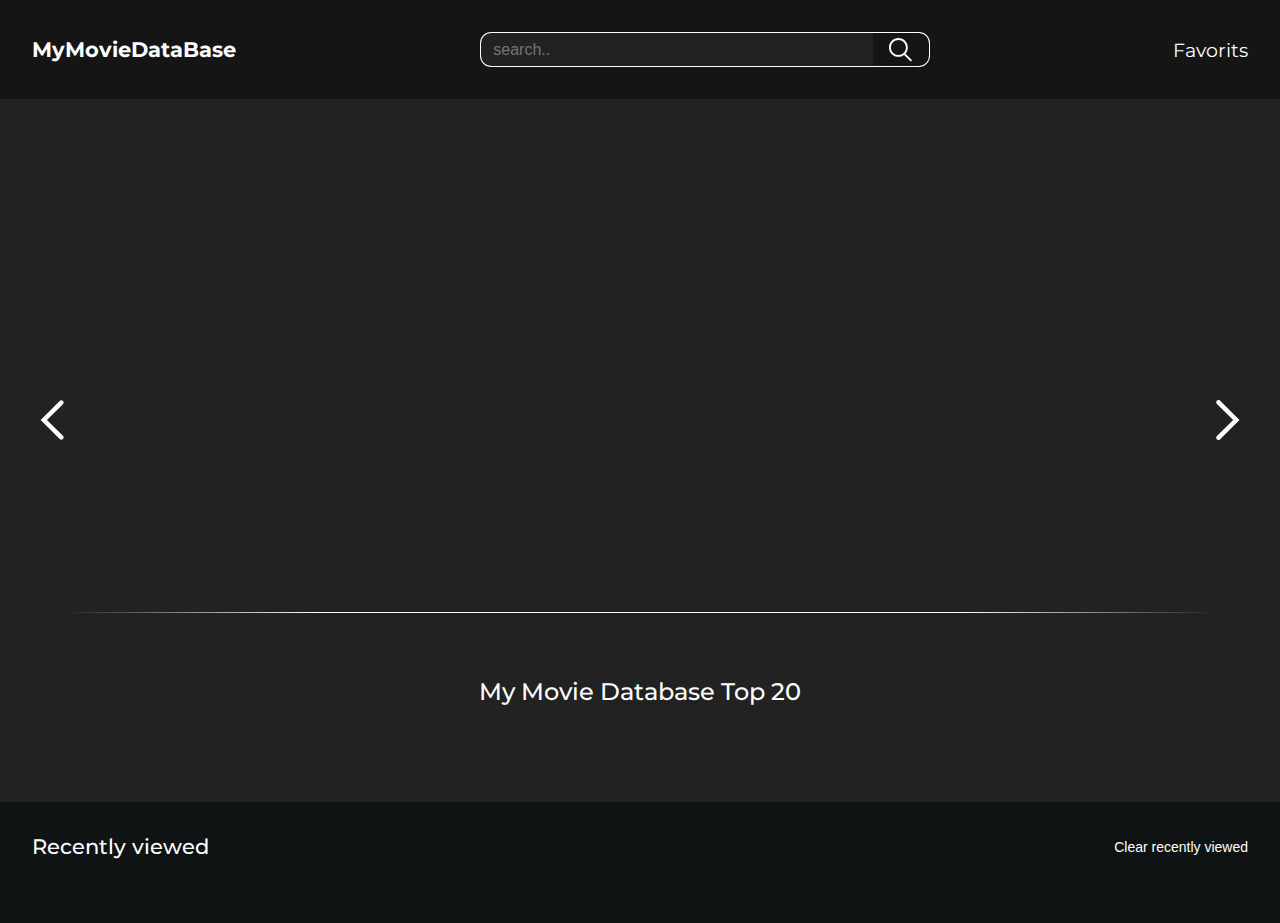
<file: index.html>
<!DOCTYPE html>
<html lang="en">

<head>
    <meta charset="UTF-8">
    <meta name="viewport" content="width=device-width, initial-scale=1.0">
    <title> MyMovieDatabase </title>
    <link rel="icon" type="image/x-icon" href="./icons/Logo-small.svg">
    <link rel="stylesheet" href="style.css">
</head>

<body>
    <header class="header">
        <div class="wrapper">
            <section class="header__container">
                <a class="header__logo" href="index.html">
                    <h1 class="header__logo-text"> MyMovieDataBase </h1>
                </a>
                <form class="header__form-container">
                    <input autocomplete="off" type="search" id="searchMovie" class="header__search-bar"
                        placeholder="search..">
                    <button class="header__search-btn" id="searchBtn"> <img src="./icons/search.svg"
                            alt="search icon"></button>
                    <div class="header__options-container"></div>
                </form>
                <a href="./favorit.html" class="header__favorit-menu"> <img class="header__favorit-star"
                        src="./icons/favorite-fill.svg" alt="favorit menu icon"> Favorits </a>
            </section>
        </div>
    </header>
    <main>
        <div class="wrapper">
            <section class="trailers">
                <img src="./icons/arrow-left.svg" alt="left navigation arrow"
                    class="trailers__arrow trailers__arrow--left" data-direction="left">
                <img src="./icons/arrow-right.svg" alt="right navigation arrow"
                    class="trailers__arrow trailers__arrow--right" data-direction="right">
                <section class="trailers__container"></section>
            </section>
            <section class="top-movies">
                <h2 class="top-movies__section-title"> My Movie Database Top 20 </h2>
                <section class="top-movies__card-container"></section>
            </section>
        </div>
    </main>
    <footer class="footer">
        <div class="wrapper">
            <article class="footer__container">
                <section class="footer__text-container">
                    <h2 class="footer__title"> Recently viewed </h2>
                    <button class="footer__clear-btn"> Clear recently viewed </button>
                </section>
                <section class="footer__recent-grid">

                </section>
            </article>
        </div>
    </footer>
    <script type="module" src="./scripts/app.js"></script>
</body>

</html>
</file>
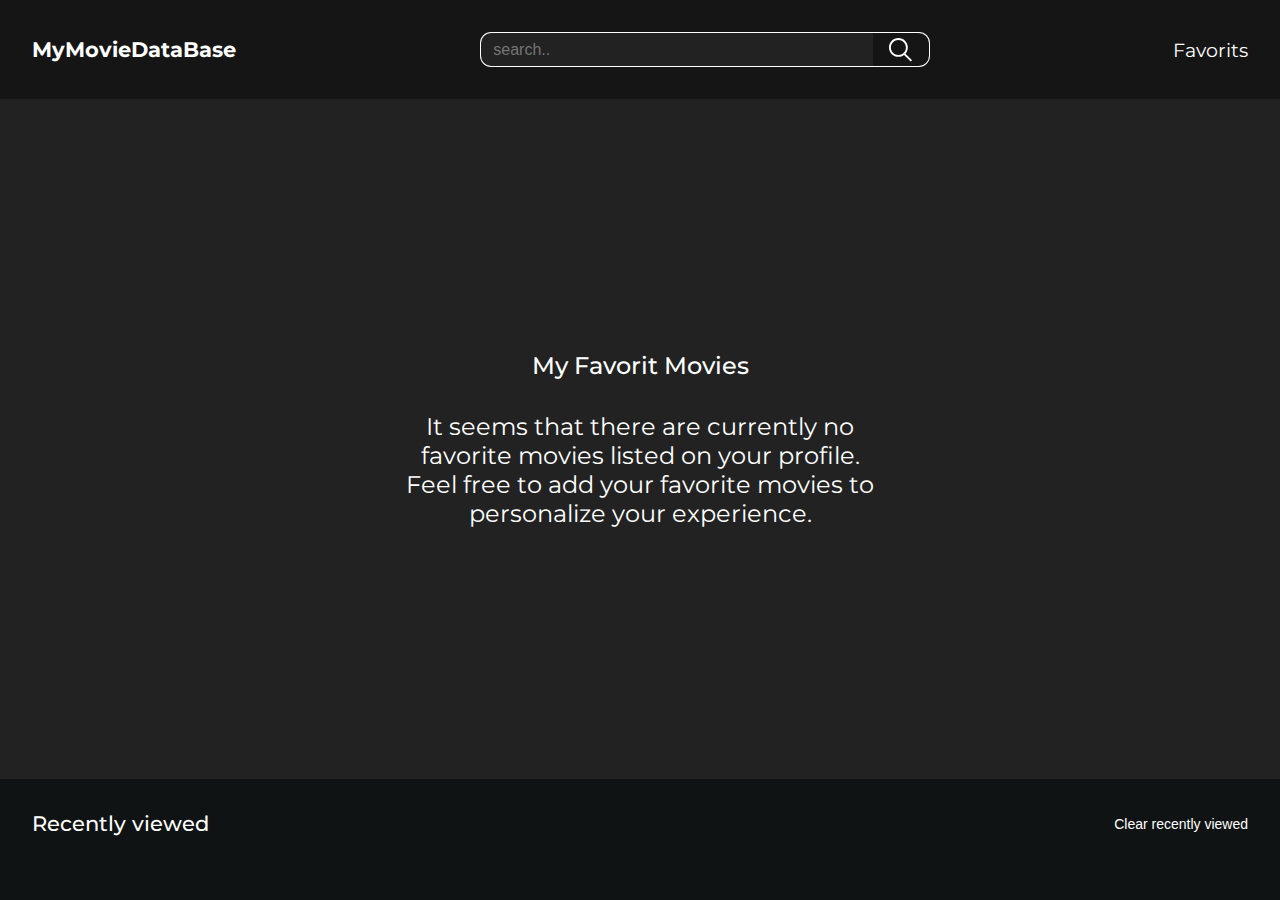
<file: favorit.html>
<!DOCTYPE html>
<html lang="en">

<head>
    <meta charset="UTF-8">
    <meta name="viewport" content="width=device-width, initial-scale=1.0">
    <title> MyMovieDatabase </title>
    <link rel="icon" type="image/x-icon" href="./icons/Logo-small.svg">
    <link rel="stylesheet" href="style.css">
</head>

<body>
    <header class="header">
        <div class="wrapper">
            <section class="header__container">
                <a class="header__logo" href="index.html">
                    <h1 class="header__logo-text"> MyMovieDataBase </h1>
                </a>
                <form class="header__form-container">
                    <input autocomplete="off" type="search" id="searchMovie" class="header__search-bar"
                        placeholder="search..">
                    <button class="header__search-btn" id="searchBtn"> <img src="./icons/search.svg"
                            alt="search icon"></button>
                    <div class="header__options-container"></div>
                </form>
                <a href="./favorit.html" class="header__favorit-menu"> <img class="header__favorit-star"
                        src="./icons/favorite-fill.svg" alt="favorit menu icon"> Favorits </a>
            </section>
        </div>
    </header>
    <main>
        <div class="wrapper">
            <section class="movies">
                <h2 class="movies__section-title"> My Favorit Movies </h2>
                <section class="movies__card-container"></section>
            </section>
        </div>
    </main>
    <footer class="footer">
        <div class="wrapper">
            <article class="footer__container">
                <section class="footer__text-container">
                    <h2 class="footer__title"> Recently viewed </h2>
                    <button class="footer__clear-btn"> Clear recently viewed </button>
                </section>
                <section class="footer__recent-grid">

                </section>
            </article>
        </div>
    </footer>
    <script type="module" src="./scripts/app.js"></script>
</body>

</html>
</file>
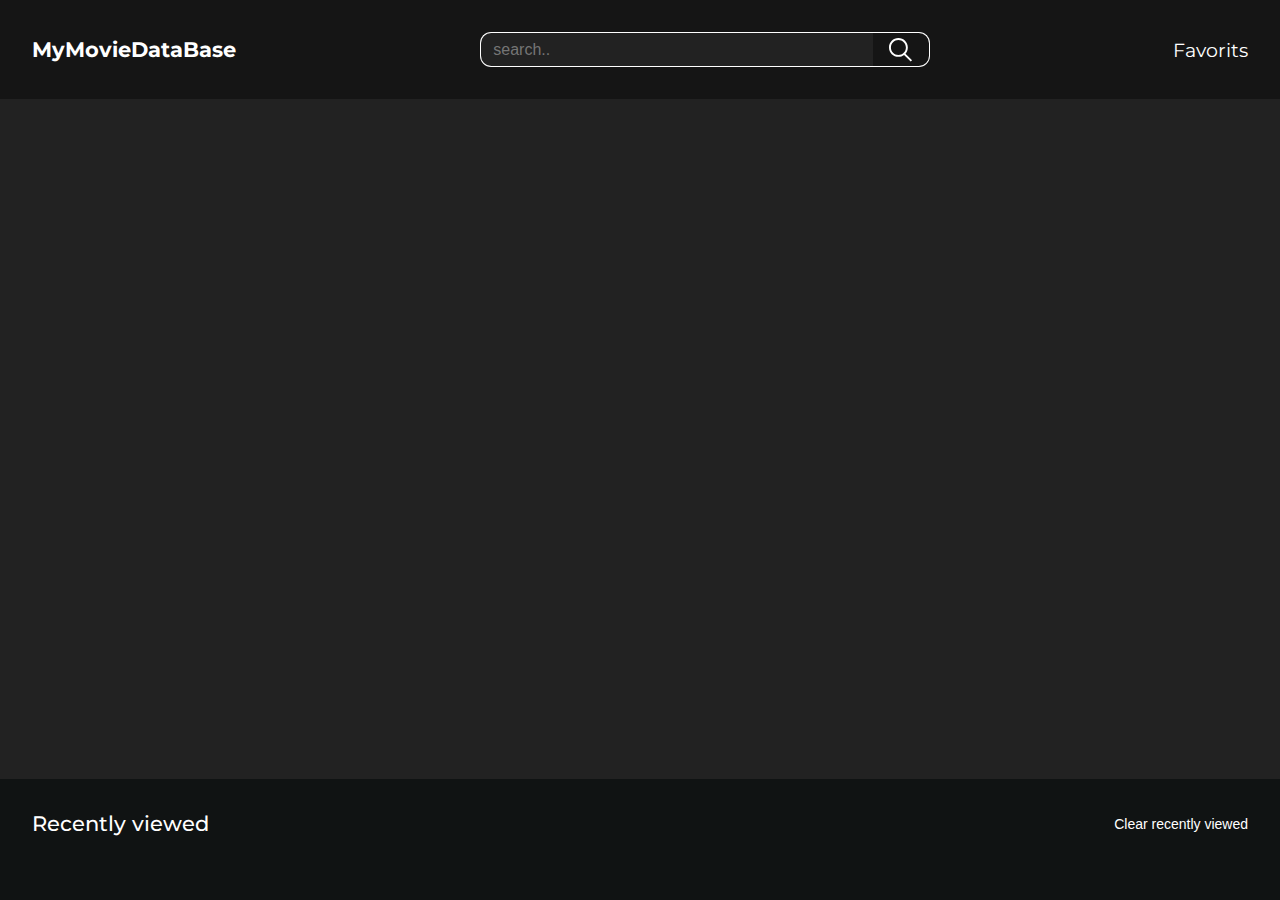
<file: movie.html>
<!DOCTYPE html>
<html lang="en">

<head>
    <meta charset="UTF-8">
    <meta name="viewport" content="width=device-width, initial-scale=1.0">
    <title> MyMovieDatabase </title>
    <link rel="icon" type="image/x-icon" href="./icons/Logo-small.svg">
    <link rel="stylesheet" href="style.css">
</head>

<body>
    <header class="header">
        <div class="wrapper">
            <section class="header__container">
                <a class="header__logo" href="index.html">
                    <h1 class="header__logo-text"> MyMovieDataBase </h1>
                </a>
                <form class="header__form-container">
                    <input autocomplete="off" type="search" id="searchMovie" class="header__search-bar"
                        placeholder="search..">
                    <button class="header__search-btn" id="searchBtn"> <img src="./icons/search.svg"
                            alt="search icon"></button>
                    <div class="header__options-container"></div>
                </form>
                <a href="./favorit.html" class="header__favorit-menu"> <img class="header__favorit-star"
                        src="./icons/favorite-fill.svg" alt="favorit menu icon"> Favorits </a>
            </section>
        </div>
    </header>
    <main>
        <div class="wrapper">
            <section class="movie-information"></section>
        </div>
    </main>
    <footer class="footer">
        <div class="wrapper">
            <article class="footer__container">
                <section class="footer__text-container">
                    <h2 class="footer__title"> Recently viewed </h2>
                    <button class="footer__clear-btn"> Clear recently viewed </button>
                </section>
                <section class="footer__recent-grid">

                </section>
            </article>
        </div>
    </footer>
    <script type="module" src="./scripts/app.js"></script>
</body>

</html>
</file>
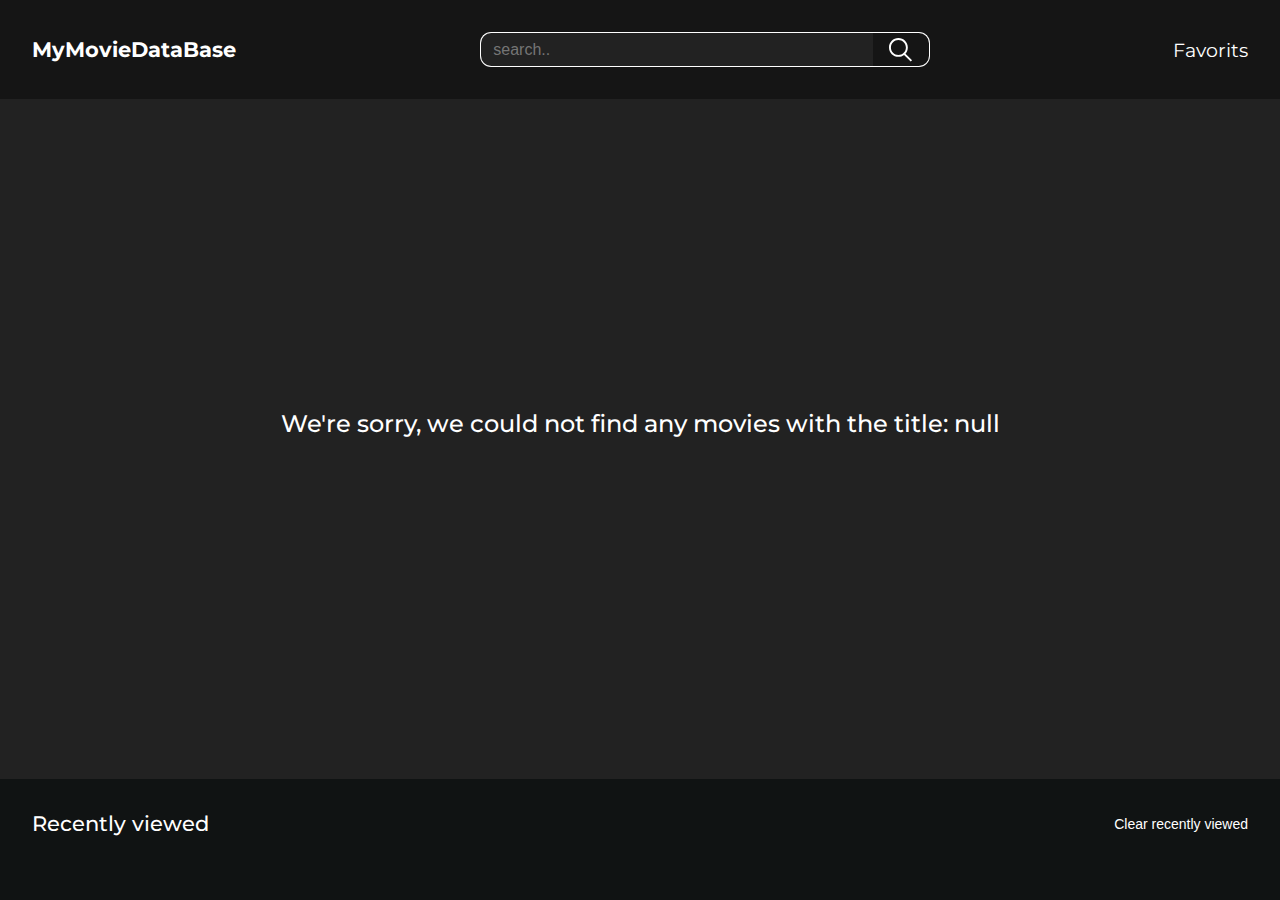
<file: search.html>
<!DOCTYPE html>
<html lang="en">

<head>
    <meta charset="UTF-8">
    <meta name="viewport" content="width=device-width, initial-scale=1.0">
    <title> MyMovieDatabase </title>
    <link rel="icon" type="image/x-icon" href="./icons/Logo-small.svg">
    <link rel="stylesheet" href="style.css">
</head>

<body>
    <header class="header">
        <div class="wrapper">
            <section class="header__container">
                <a class="header__logo" href="index.html">
                    <h1 class="header__logo-text"> MyMovieDataBase </h1>
                </a>
                <form class="header__form-container">
                    <input autocomplete="off" type="search" id="searchMovie" class="header__search-bar"
                        placeholder="search..">
                    <button class="header__search-btn" id="searchBtn"> <img src="./icons/search.svg"
                            alt="search icon"></button>
                    <div class="header__options-container"></div>
                </form>
                <a href="./favorit.html" class="header__favorit-menu"> <img class="header__favorit-star"
                        src="./icons/favorite-fill.svg" alt="favorit menu icon"> Favorits </a>
            </section>
        </div>
    </header>
    <main>
        <div class="wrapper">
            <section class="movies">
                <h2 class="movies__section-title"></h2>
                <section class="movies__card-container"></section>
            </section>
        </div>
    </main>
    <footer class="footer">
        <div class="wrapper">
            <article class="footer__container">
                <section class="footer__text-container">
                    <h2 class="footer__title"> Recently viewed </h2>
                    <button class="footer__clear-btn"> Clear recently viewed </button>
                </section>
                <section class="footer__recent-grid">

                </section>
            </article>
        </div>
    </footer>
    <script type="module" src="./scripts/app.js"></script>
</body>

</html>
</file>
<file: style.css>
@import url('https://fonts.googleapis.com/css2?family=Montserrat:ital,wght@0,100..900;1,100..900&display=swap');

:root {
    --bg-color-100: #151515;
    --bg-color-200: #222222;
    --gap-1: 2rem;
    --gap-2: 4rem;
    --font-style: "Montserrat", sans-serif;
}

* {
    margin: 0;
    padding: 0;
    box-sizing: border-box;
}

body {
    background-color: var(--bg-color-200);
    overflow-x: hidden;
    display: flex;
    flex-direction: column;
    justify-content: space-between;
    min-height: 100vh;
    font-family: var(--font-style);
}

h2 {
    font-weight: 400;
}

.wrapper {
    max-width: 1440px;
    margin: 0 auto;
}

/* Scrollbar styling */

::-webkit-scrollbar {
    width: 10px;
}

::-webkit-scrollbar-track {
    background: var(--bg-color-200);
}

::-webkit-scrollbar-thumb {

    background: #000000;
    border-radius: .5rem;
}

/* header Styling */

.header {
    position: sticky;
    top: 0;
    z-index: 10;
    background-color: var(--bg-color-100);
    width: 100%;
    padding: var(--gap-1);
    margin-bottom: var(--gap-2);
}

.header__container {
    display: flex;
    flex-wrap: wrap;
    flex-direction: row;
    justify-content: space-between;
    align-items: center;
}

.header__logo {
    text-decoration: none;
}

.header__logo-text {
    color: white;
    font-size: 1.3rem;
}

.header__form-container {
    position: relative;
    display: flex;
    max-height: 35px;
    min-width: 450px;
}

.header__search-bar {
    padding: .5rem .8rem;
    font-size: 1rem;
    border-radius: .7rem 0 0 .7rem;
    border: 1px solid white;
    width: 100%;
    background-color: var(--bg-color-200);
    color: white;
    border-right: none;
}

.header__search-btn {
    display: flex;
    justify-content: center;
    align-items: center;
    padding: 0rem 1rem;
    border-radius: 0 .7rem .7rem 0;
    text-decoration: none;

    color: black;
    background-color: var(--bg-color-100);
    border: 1px solid white;
    border-left: none;
    cursor: pointer;
}

.header__search-btn:hover {
    background-color: var(--bg-color-200);
}

.header__options-container {
    position: absolute;
    background-color: white;
    border-radius: .7rem .7rem 1rem 1rem;
    width: 100%;
    top: 35px;
    left: 0;
    padding: 0 .5rem;
}

.header__search-options {
    display: flex;
    justify-content: space-between;
    padding-bottom: 4px;
    padding-left: 8px;
    margin: 4px 0;
    border-bottom: 1px solid rgba(0, 0, 0, .2);
    cursor: pointer;
}

.header__search-options:hover {
    background-color: #dadada;
    border-radius: .5rem;
    font-weight: 600;
}

.header__search-options p {
    pointer-events: none;
}

.header__favorit-menu {
    text-decoration: none;
    color: #fff;
    font-size: 1.2rem;
}

.header__favorit-star {
    display: none;
}

.header__favorit-menu:hover {
    text-decoration: underline;
    color: #dadada;
}

/* trailer Section Styling */

.trailers {
    overflow: hidden;
    position: relative;
}

.trailers__arrow {
    position: absolute;
    vertical-align: middle;
    height: 40px;
    width: 40px;
    z-index: 4;
    top: 50%;
    transform: translateY(-50%);
    cursor: pointer;
}

.trailers__arrow:hover,
.trailers__arrow:active {
    filter: invert(25%);
}

.trailers__arrow--right {
    right: var(--gap-1);
}

.trailers__arrow--left {
    left: var(--gap-1);
}

.trailers::before,
.trailers::after {
    content: "";
    position: absolute;
    top: 0;
    height: 100%;
    width: 25%;
    z-index: 3;
}

.trailers::before {
    background: linear-gradient(to right, var(--bg-color-200) 20%, transparent);
    left: 0px;
}

.trailers::after {
    background: linear-gradient(to left, var(--bg-color-200) 20%, transparent);
    right: 0px;
}

.trailers__container {
    position: relative;
    display: flex;
    justify-content: center;
    align-items: center;
    margin-bottom: var(--gap-2);
    height: 450px;
    border-bottom: 1px solid white;
}

.trailers__video {
    height: 250px;
    aspect-ratio: 16/9;
    pointer-events: none;
    position: absolute;
    transition: all .3s ease-in-out;
    z-index: 0;
    border-radius: .6rem;
    transform: translateX(-50%);
    border: none;
}

.trailers__video-1 {
    left: 15%;
    opacity: .4;
}

.trailers__video-2,
.trailers__video-4 {
    height: 300px;
    left: 15%;
    opacity: 1;
    z-index: 1;
}

.trailers__video-2 {
    left: 30%;
}

.trailers__video-3 {
    height: 350px;
    opacity: 1;
    left: 50%;
    z-index: 2;
    pointer-events: all;
}

.trailers__video-4 {
    left: 70%;
}

.trailers__video-5 {
    left: 85%;
    opacity: .4;
}

/* Movie Card section Grid and styling  */
.movies,
.top-movies {
    display: flex;
    flex-direction: column;
    gap: var(--gap-1);
    margin-bottom: var(--gap-2);
    padding: 0 var(--gap-1);
}

.movies__section-title,
.top-movies__section-title {
    font-size: 1.5rem;
    text-align: center;
    color: #fff;
    font-weight: 500;
}

.movies__card-container,
.top-movies__card-container {
    display: grid;
    grid-template-columns: repeat(auto-fit, minmax(300px, 1fr));

    /* display: flex;
    flex-direction: row;
    justify-content: center;
    align-items: center;
    flex-wrap: wrap; */

    gap: var(--gap-1);
}

.movies__card-container h2 {
    margin: 0 auto;
    color: white;
    max-width: 500px;
    text-align: center;
}

/* Movies Card Styling */

.movies__card {
    margin: auto;
    position: relative;
    max-width: 300px;
    aspect-ratio: 2/3;
    display: flex;
    flex-direction: column;
    align-items: flex-start;
    cursor: pointer;
    transition: all .2s ease-in-out;
}

.movies__card:hover {
    scale: 1.05;
}

.movies__poster-container {
    width: 100%;
    pointer-events: none;
}

.movies__card-poster {
    width: 100%;
    pointer-events: none;
    filter: brightness(75%);
    aspect-ratio: 2/3;
    object-fit: cover;
}

.movies__favorit-star {
    position: absolute;
    top: 0;
    right: 0;
    background-color: rgba(0, 0, 0, .75);
    padding: .6rem;
    border-radius: 0 0 0 .5rem;
}

.movies__favorit-star:hover {
    background-image: url(./icons/favorite-fill.svg);
    background-position: center;
    background-repeat: no-repeat;
    filter: brightness(85%);
}

.movies__card-title {
    font-size: 1rem;
    height: 46px;
    pointer-events: none;
    overflow: hidden;
    color: #fff;
    padding: .5rem;
    border-left: solid 1px white;
    font-weight: 500;
}

/* Movie More Information Card Styling */

.movie-information {
    display: flex;
    justify-content: center;
    align-items: center;
}

.movie-information__card {
    display: flex;
    flex-direction: column;
    max-width: 1000px;
    margin-bottom: var(--gap-2);
}

.movie-information__title-container {
    display: flex;
    justify-content: space-between;
    align-items: center;
    padding: 1rem;
    padding-top: 0;
}

.movie-information__image-container {
    display: flex;
    align-items: flex-start;
}

.movie-information__information-container {
    display: flex;
}

.movie-information__text-container {
    padding: 0 1rem;
    display: flex;
    flex-direction: column;
    justify-content: space-between;
}

.movie-information__top-section {
    display: flex;
    flex-wrap: wrap;
    justify-content: flex-start;
    align-items: center;
    gap: var(--gap-1);
    padding-top: 1rem;
    padding-bottom: 1rem;
    border-top: 1px solid white;
    border-bottom: 1px solid white;
}

.movie-information__movie-title {
    font-size: 1.5rem;
    color: white;
}

.movie-information__movie-tags {
    color: #dadada;
    font-size: .9rem;
}

.movie-informtain__bottom-section {
    display: flex;
    justify-content: flex-start;
    gap: var(--gap-1);
    padding-top: 1rem;
    border-top: solid 1px white;
}

.movie-informtain__sub-title {
    font-size: 1.1rem;
    color: white;
    margin-bottom: .4rem;
}

.movie-informtain__description {
    font-size: 1rem;
    color: white;
}

/* Footer Section Styling */

.footer {
    background-color: #101313;
    width: 100vw;
    padding: var(--gap-1);
    padding-bottom: var(--gap-1);
}

.footer__text-container {
    display: flex;
    flex-wrap: wrap;
    flex-direction: row;
    justify-content: space-between;
    align-items: center;
    margin-bottom: var(--gap-1);
}

.footer__title {
    color: #fff;
    font-weight: 500;
    font-size: 1.3rem;
}

.footer__clear-btn {
    color: #fff;
    background: none;
    border: none;
    font-size: 14px;
    cursor: pointer;
}

.footer__clear-btn:hover {
    color: #dadada;
    text-decoration: underline;
}

/* Footer recently viewed styling */

.footer__recent-grid {
    display: flex;
    justify-content: flex-start;
    gap: var(--gap-1);
    overflow-y: visible;
    overflow-x: scroll;
}

.recent-movie__card {
    height: 95%;
    max-width: 150px;
    min-width: 100px;
    cursor: pointer;
    transition: all .2s ease-in-out;
    scale: .9;
}

.recent-movie__card:hover {
    scale: 1;
}

.recent-movie__card-poster {
    width: 100%;
    border-radius: .5rem;
    aspect-ratio: 2/3;
    object-fit: cover;
    filter: brightness(75%);
    pointer-events: none;
}

/* Media Queris */

@media screen and (max-width: 1030px) {
    :root {
        --gap-1: 1rem;
        --gap-2: 2rem;
    }

    .movies__card-container,
    .top-movies__card-container {
        grid-template-columns: repeat(auto-fit, minmax(200px, 1fr));
    }

    .movie-information__card {
        max-width: 725px;
    }
}

@media screen and (max-width: 750px) {

    .header__logo {
        display: none;
    }

    .header__form-container {
        min-width: 400px;
        justify-content: space-evenly;
    }

    .header__favorit-menu {
        font-size: 0;
    }

    .header__favorit-star {
        display: inline;
    }

    .trailers__container {
        height: 350px;
    }

    .trailers__video {
        height: 150px;
    }

    .trailers__video-2,
    .trailers__video-4 {
        height: 200px;
    }

    .trailers__video-3 {
        height: 250px;
    }

    .movie-information__image-container {
        justify-content: center;
    }

    .movie-information__information-container {
        flex-direction: column;
    }

}

@media screen and (max-width: 550px) {
    .header__form-container {
        min-width: 350px;
    }

    .movies__card-container,
    .top-movies__card-container {
        grid-template-columns: repeat(auto-fit, minmax(200px, 1fr));
    }

    .trailers__arrow {
        height: 30px;
        width: 30px;
    }

    .trailers__container {
        height: 300px;
    }

    .trailers__video {
        height: 100px;
    }

    .trailers__video-2,
    .trailers__video-4 {
        height: 150px;
    }

    .trailers__video-3 {
        height: 200px;
    }
}

@media screen and (max-width: 450px) {
    .header__form-container {
        min-width: 300px;
    }

    .movies__card-container,
    .top-movies__card-container {
        grid-template-columns: repeat(auto-fit, minmax(150px, 1fr));
    }
}
</file>
